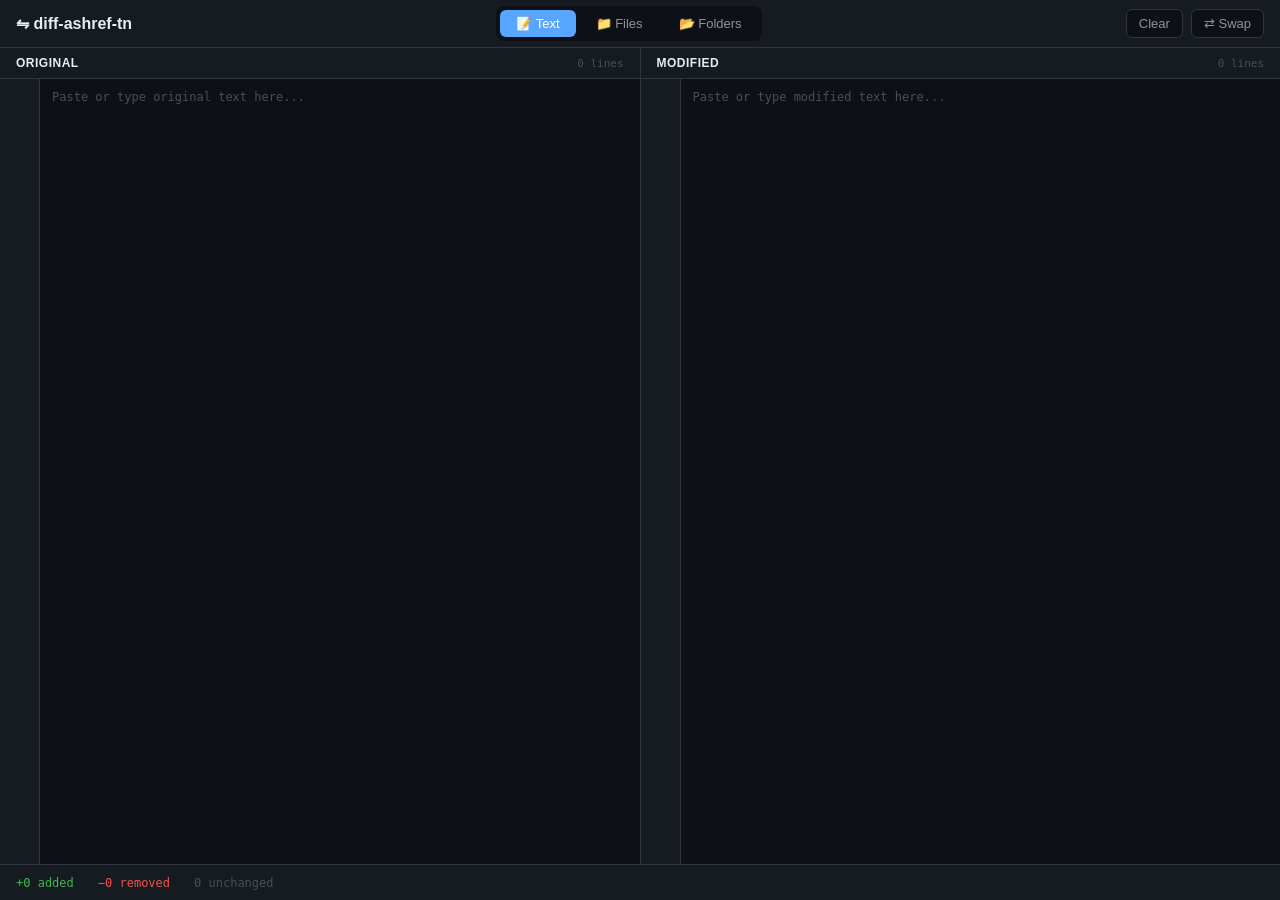
<file: web/index.html>
<!DOCTYPE html>
<html lang="en">
<head>
  <meta charset="UTF-8">
  <meta name="viewport" content="width=device-width, initial-scale=1.0">
  <title>diff-ashref-tn</title>
  <link rel="stylesheet" href="css/style.css">
</head>
<body>
  <!-- Floating Navigation Bar -->
  <nav class="navbar">
    <div class="nav-brand">⇋ diff-ashref-tn</div>
    <div class="nav-modes">
      <button class="mode-btn active" data-mode="text">📝 Text</button>
      <button class="mode-btn" data-mode="file">📁 Files</button>
      <button class="mode-btn" data-mode="folder">📂 Folders</button>
    </div>
    <div class="nav-actions">
      <button class="action-btn" id="btn-clear">Clear</button>
      <button class="action-btn" id="btn-swap">⇄ Swap</button>
    </div>
  </nav>

  <!-- File/Folder Input Bar (shown when needed) -->
  <div id="input-bar" class="input-bar" hidden>
    <div class="input-bar-content" id="file-inputs" hidden>
      <div class="file-picker">
        <label>Left File:</label>
        <input type="file" id="file-left">
        <span class="file-name" id="file-left-name">No file selected</span>
      </div>
      <div class="file-picker">
        <label>Right File:</label>
        <input type="file" id="file-right">
        <span class="file-name" id="file-right-name">No file selected</span>
      </div>
      <button class="load-btn" id="btn-load-files">Load Files</button>
    </div>
    <div class="input-bar-content" id="folder-inputs" hidden>
      <div class="folder-picker">
        <label>Left Folder:</label>
        <input type="file" id="folder-left" webkitdirectory directory multiple>
        <span class="folder-name" id="folder-left-name">No folder selected</span>
      </div>
      <div class="folder-picker">
        <label>Right Folder:</label>
        <input type="file" id="folder-right" webkitdirectory directory multiple>
        <span class="folder-name" id="folder-right-name">No folder selected</span>
      </div>
      <button class="load-btn" id="btn-compare-folders">Compare</button>
    </div>
  </div>

  <!-- Main Diff View - Always Visible -->
  <main class="diff-main">
    <!-- Left Panel -->
    <div class="diff-panel">
      <div class="panel-header">
        <span class="panel-title">Original</span>
        <span class="panel-stats" id="left-stats">0 lines</span>
      </div>
      <div class="panel-body">
        <div class="line-numbers" id="left-line-nums"></div>
        <div class="editor-container">
          <textarea id="text-left" class="editor" placeholder="Paste or type original text here..." spellcheck="false"></textarea>
          <div id="overlay-left" class="diff-overlay"></div>
        </div>
      </div>
    </div>

    <!-- Center Divider -->
    <div class="diff-divider"></div>

    <!-- Right Panel -->
    <div class="diff-panel">
      <div class="panel-header">
        <span class="panel-title">Modified</span>
        <span class="panel-stats" id="right-stats">0 lines</span>
      </div>
      <div class="panel-body">
        <div class="line-numbers" id="right-line-nums"></div>
        <div class="editor-container">
          <textarea id="text-right" class="editor" placeholder="Paste or type modified text here..." spellcheck="false"></textarea>
          <div id="overlay-right" class="diff-overlay"></div>
        </div>
      </div>
    </div>
  </main>

  <!-- Stats Footer -->
  <footer class="stats-footer">
    <span class="stat stat-add" id="stat-add">+0 added</span>
    <span class="stat stat-del" id="stat-del">−0 removed</span>
    <span class="stat stat-same" id="stat-same">0 unchanged</span>
  </footer>

  <!-- Folder Results Modal -->
  <div id="folder-modal" class="modal">
    <div class="modal-content modal-wide">
      <div class="modal-header">
        <h2>Folder Comparison</h2>
        <div class="modal-filter">
          <input type="text" id="folder-filter" placeholder="Filter by name...">
          <select id="folder-status-filter">
            <option value="all">All</option>
            <option value="same">✓ Same</option>
            <option value="different">≠ Different</option>
            <option value="only_left">← Left only</option>
            <option value="only_right">→ Right only</option>
          </select>
        </div>
        <button class="modal-close" id="modal-close">×</button>
      </div>
      <div class="modal-stats" id="modal-stats"></div>
      <div class="modal-body">
        <div class="folder-compare-view">
          <div class="folder-tree-panel">
            <div class="folder-tree-header" id="left-folder-header">Left Folder</div>
            <div class="folder-tree" id="left-folder-tree"></div>
          </div>
          <div class="folder-tree-panel">
            <div class="folder-tree-header" id="right-folder-header">Right Folder</div>
            <div class="folder-tree" id="right-folder-tree"></div>
          </div>
        </div>
      </div>
    </div>
  </div>

  <script>window.__TOKEN__="{{TOKEN}}";</script>
  <script src="js/app.js"></script>
</body>
</html>
</file>
<file: web/css/style.css>
/* diff-ashref-tn - Clean, Simple Diff UI */

* {
  box-sizing: border-box;
  margin: 0;
  padding: 0;
}

:root {
  --bg: #0d1117;
  --bg-secondary: #161b22;
  --border: #30363d;
  --text: #e6edf3;
  --text-dim: #8b949e;
  --text-muted: #484f58;
  --accent: #58a6ff;
  --green: #3fb950;
  --green-bg: rgba(46, 160, 67, 0.15);
  --green-hl: rgba(46, 160, 67, 0.4);
  --red: #f85149;
  --red-bg: rgba(248, 81, 73, 0.15);
  --red-hl: rgba(248, 81, 73, 0.4);
  --font: -apple-system, BlinkMacSystemFont, "Segoe UI", Helvetica, Arial, sans-serif;
  --mono: ui-monospace, SFMono-Regular, "SF Mono", Menlo, Consolas, monospace;
}

html, body {
  height: 100%;
  background: var(--bg);
  color: var(--text);
  font-family: var(--font);
  font-size: 14px;
  overflow: hidden;
}

/* ========== NAVBAR ========== */
.navbar {
  display: flex;
  align-items: center;
  justify-content: space-between;
  height: 48px;
  padding: 0 16px;
  background: var(--bg-secondary);
  border-bottom: 1px solid var(--border);
  position: fixed;
  top: 0;
  left: 0;
  right: 0;
  z-index: 100;
}

.nav-brand {
  font-size: 16px;
  font-weight: 600;
  color: var(--text);
}

.nav-modes {
  display: flex;
  gap: 4px;
  background: var(--bg);
  padding: 4px;
  border-radius: 8px;
}

.mode-btn {
  background: transparent;
  border: none;
  color: var(--text-dim);
  padding: 6px 16px;
  border-radius: 6px;
  font-size: 13px;
  cursor: pointer;
  transition: all 0.15s;
}

.mode-btn:hover {
  color: var(--text);
  background: var(--bg-secondary);
}

.mode-btn.active {
  background: var(--accent);
  color: white;
}

.nav-actions {
  display: flex;
  gap: 8px;
}

.action-btn {
  background: var(--bg);
  border: 1px solid var(--border);
  color: var(--text-dim);
  padding: 6px 12px;
  border-radius: 6px;
  font-size: 13px;
  cursor: pointer;
  transition: all 0.15s;
}

.action-btn:hover {
  color: var(--text);
  border-color: var(--text-dim);
}

/* ========== INPUT BAR ========== */
.input-bar {
  position: fixed;
  top: 48px;
  left: 0;
  right: 0;
  background: var(--bg-secondary);
  border-bottom: 1px solid var(--border);
  padding: 12px 16px;
  z-index: 99;
}

.input-bar-content {
  display: flex;
  align-items: center;
  gap: 16px;
  flex-wrap: wrap;
}

.input-bar-content[hidden] {
  display: none;
}

.file-picker, .folder-picker {
  display: flex;
  align-items: center;
  gap: 8px;
  flex: 1;
  min-width: 200px;
}

.file-picker label, .folder-picker label {
  font-size: 12px;
  color: var(--text-dim);
  white-space: nowrap;
}

.file-picker input[type="file"] {
  flex: 1;
  max-width: 250px;
}

.folder-picker input[type="text"] {
  flex: 1;
  background: var(--bg);
  border: 1px solid var(--border);
  color: var(--text);
  padding: 8px 12px;
  border-radius: 6px;
  font-family: var(--mono);
  font-size: 12px;
}

.folder-picker input[type="text"]:focus {
  outline: none;
  border-color: var(--accent);
}

.file-name {
  font-size: 12px;
  color: var(--text-muted);
  font-family: var(--mono);
}

.load-btn {
  background: var(--green);
  border: none;
  color: white;
  padding: 8px 16px;
  border-radius: 6px;
  font-size: 13px;
  font-weight: 500;
  cursor: pointer;
  white-space: nowrap;
}

.load-btn:hover {
  filter: brightness(1.1);
}

/* ========== MAIN DIFF VIEW ========== */
.diff-main {
  display: flex;
  position: fixed;
  top: 48px;
  left: 0;
  right: 0;
  bottom: 36px;
}

.diff-main.with-input-bar {
  top: 108px;
}

.diff-panel {
  flex: 1;
  display: flex;
  flex-direction: column;
  min-width: 0;
}

.diff-divider {
  width: 1px;
  background: var(--border);
}

.panel-header {
  display: flex;
  justify-content: space-between;
  align-items: center;
  padding: 8px 16px;
  background: var(--bg-secondary);
  border-bottom: 1px solid var(--border);
  flex-shrink: 0;
}

.panel-title {
  font-size: 12px;
  font-weight: 600;
  text-transform: uppercase;
  letter-spacing: 0.5px;
  color: var(--text);
}

.panel-stats {
  font-size: 11px;
  color: var(--text-muted);
  font-family: var(--mono);
}

.panel-body {
  flex: 1;
  display: flex;
  position: relative;
  overflow: hidden;
}

.line-numbers {
  width: 40px;
  background: var(--bg-secondary);
  border-right: 1px solid var(--border);
  padding: 8px 0;
  font-family: var(--mono);
  font-size: 12px;
  line-height: 20px;
  color: var(--text-muted);
  text-align: right;
  overflow: hidden;
  flex-shrink: 0;
}

.line-numbers div {
  padding-right: 8px;
  height: 20px;
}

.editor-container {
  flex: 1;
  position: relative;
  overflow: hidden;
}

.editor {
  position: absolute;
  top: 0;
  left: 0;
  width: 100%;
  height: 100%;
  background: transparent;
  border: none;
  color: var(--text);
  padding: 8px 12px;
  font-family: var(--mono);
  font-size: 12px;
  line-height: 20px;
  resize: none;
  outline: none;
  z-index: 2;
  white-space: pre;
  overflow: auto;
}

.editor::placeholder {
  color: var(--text-muted);
}

.diff-overlay {
  position: absolute;
  top: 0;
  left: 0;
  width: 100%;
  height: 100%;
  padding: 8px 12px;
  font-family: var(--mono);
  font-size: 12px;
  line-height: 20px;
  white-space: pre;
  overflow: auto;
  pointer-events: none;
  z-index: 1;
}

.diff-overlay .line {
  display: block;
  height: 20px;
}

.diff-overlay .line-add {
  background: var(--green-bg);
}

.diff-overlay .line-del {
  background: var(--red-bg);
}

.diff-overlay .char-add {
  background: var(--green-hl);
  border-radius: 2px;
}

.diff-overlay .char-del {
  background: var(--red-hl);
  border-radius: 2px;
}

/* ========== STATS FOOTER ========== */
.stats-footer {
  position: fixed;
  bottom: 0;
  left: 0;
  right: 0;
  height: 36px;
  display: flex;
  align-items: center;
  gap: 24px;
  padding: 0 16px;
  background: var(--bg-secondary);
  border-top: 1px solid var(--border);
  font-size: 12px;
  font-family: var(--mono);
}

.stat-add { color: var(--green); }
.stat-del { color: var(--red); }
.stat-same { color: var(--text-muted); }

/* ========== MODAL ========== */
.modal {
  position: fixed;
  top: 0;
  left: 0;
  right: 0;
  bottom: 0;
  background: rgba(0,0,0,0.7);
  display: none;
  align-items: center;
  justify-content: center;
  z-index: 200;
}

.modal.visible {
  display: flex;
}

.modal-content {
  background: var(--bg-secondary);
  border: 1px solid var(--border);
  border-radius: 12px;
  width: 90%;
  max-width: 800px;
  max-height: 80vh;
  display: flex;
  flex-direction: column;
}

.modal-content.modal-wide {
  max-width: 1200px;
}

.modal-header {
  display: flex;
  justify-content: space-between;
  align-items: center;
  padding: 16px 20px;
  border-bottom: 1px solid var(--border);
  gap: 16px;
  flex-wrap: wrap;
}

.modal-header h2 {
  font-size: 16px;
  font-weight: 600;
}

.modal-filter {
  display: flex;
  gap: 8px;
  flex: 1;
  max-width: 400px;
}

.modal-filter input,
.modal-filter select {
  background: var(--bg);
  border: 1px solid var(--border);
  color: var(--text);
  padding: 6px 10px;
  border-radius: 6px;
  font-size: 12px;
}

.modal-filter input {
  flex: 1;
}

.modal-filter input:focus,
.modal-filter select:focus {
  outline: none;
  border-color: var(--accent);
}

.modal-close {
  background: none;
  border: none;
  color: var(--text-dim);
  font-size: 24px;
  cursor: pointer;
  padding: 0;
  line-height: 1;
}

.modal-close:hover {
  color: var(--text);
}

.modal-stats {
  padding: 12px 20px;
  font-size: 13px;
  color: var(--text-dim);
  background: var(--bg);
  display: flex;
  gap: 16px;
  flex-wrap: wrap;
}

.modal-stats .stat-same { color: var(--green); }
.modal-stats .stat-diff { color: #f0883e; }
.modal-stats .stat-left { color: var(--red); }
.modal-stats .stat-right { color: var(--accent); }

.modal-body {
  flex: 1;
  overflow: auto;
  padding: 0;
}

/* Folder Compare View - Side by Side Trees */
.folder-compare-view {
  display: flex;
  height: 100%;
  min-height: 400px;
}

.folder-tree-panel {
  flex: 1;
  display: flex;
  flex-direction: column;
  border-right: 1px solid var(--border);
  overflow: hidden;
}

.folder-tree-panel:last-child {
  border-right: none;
}

.folder-tree-header {
  padding: 10px 16px;
  font-size: 12px;
  font-weight: 600;
  text-transform: uppercase;
  letter-spacing: 0.5px;
  background: var(--bg);
  border-bottom: 1px solid var(--border);
  color: var(--text-dim);
  white-space: nowrap;
  overflow: hidden;
  text-overflow: ellipsis;
}

.folder-tree {
  flex: 1;
  overflow: auto;
  padding: 8px 0;
  font-family: var(--mono);
  font-size: 12px;
}

.folder-entry {
  display: flex;
  align-items: center;
  padding: 4px 12px;
  gap: 8px;
  cursor: default;
  border-left: 3px solid transparent;
}

.folder-entry:hover {
  background: rgba(255,255,255,0.02);
}

.folder-entry.status-same {
  border-left-color: var(--green);
}

.folder-entry.status-different {
  border-left-color: #f0883e;
  background: rgba(240, 136, 62, 0.05);
}

.folder-entry.status-only_left {
  border-left-color: var(--red);
  background: rgba(248, 81, 73, 0.05);
}

.folder-entry.status-only_right {
  border-left-color: var(--accent);
  background: rgba(88, 166, 255, 0.05);
}

.folder-entry.status-missing {
  opacity: 0.3;
  font-style: italic;
}

.folder-entry .icon {
  width: 16px;
  text-align: center;
  flex-shrink: 0;
}

.folder-entry .name {
  flex: 1;
  white-space: nowrap;
  overflow: hidden;
  text-overflow: ellipsis;
}

.folder-entry .size {
  color: var(--text-muted);
  font-size: 11px;
  flex-shrink: 0;
}

.folder-entry .status-badge {
  font-size: 10px;
  padding: 2px 6px;
  border-radius: 4px;
  flex-shrink: 0;
}

.folder-entry .status-badge.same { background: rgba(63, 185, 80, 0.2); color: var(--green); }
.folder-entry .status-badge.different { background: rgba(240, 136, 62, 0.2); color: #f0883e; }
.folder-entry .status-badge.only { background: rgba(88, 166, 255, 0.2); color: var(--accent); }

.folder-name {
  font-size: 12px;
  color: var(--text-muted);
  font-family: var(--mono);
  max-width: 150px;
  white-space: nowrap;
  overflow: hidden;
  text-overflow: ellipsis;
}
</file>
